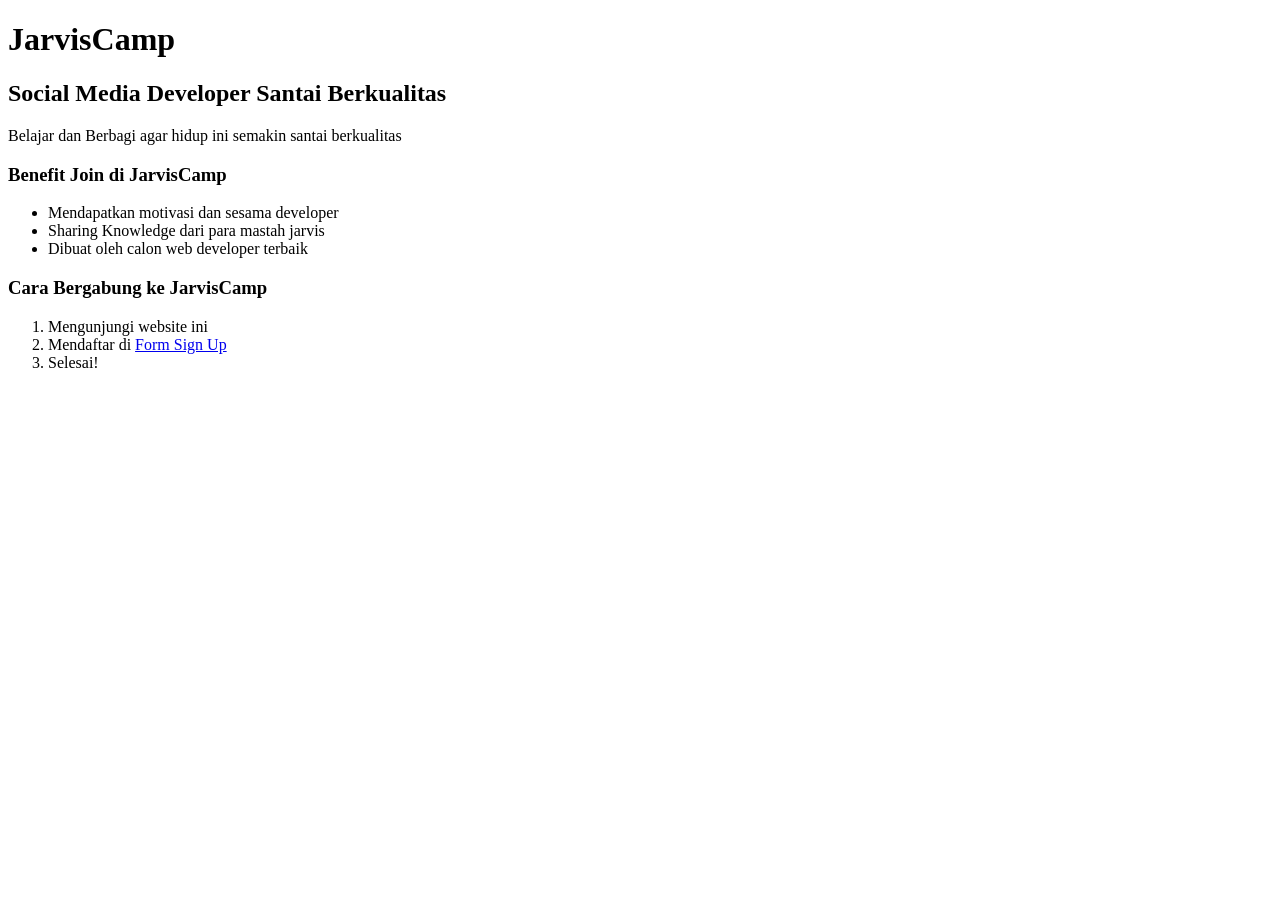
<file: index.html>
<!DOCTYPE html>
<html lang="en">

<head>
    <meta charset="UTF-8">
    <meta http-equiv="X-UA-Compatible" content="IE=edge">
    <meta name="viewport" content="width=device-width, initial-scale=1.0">
    <title>Index</title>
</head>

<body>
    <h1>JarvisCamp</h1>
    <h2>Social Media Developer Santai Berkualitas</h2>
    <p>Belajar dan Berbagi agar hidup ini semakin santai berkualitas</p>
    <h3>Benefit Join di JarvisCamp</h3>
    <ul>
        <li>Mendapatkan motivasi dan sesama developer</li>
        <li>Sharing Knowledge dari para mastah jarvis</li>
        <li>Dibuat oleh calon web developer terbaik</li>
    </ul>
    <h3>Cara Bergabung ke JarvisCamp</h3>
    <ol>
        <li>Mengunjungi website ini</li>
        <li>Mendaftar di <a href="form.html">Form Sign Up</a></li>
        <li>Selesai!</li>
    </ol>
</body>

</html>
</file>
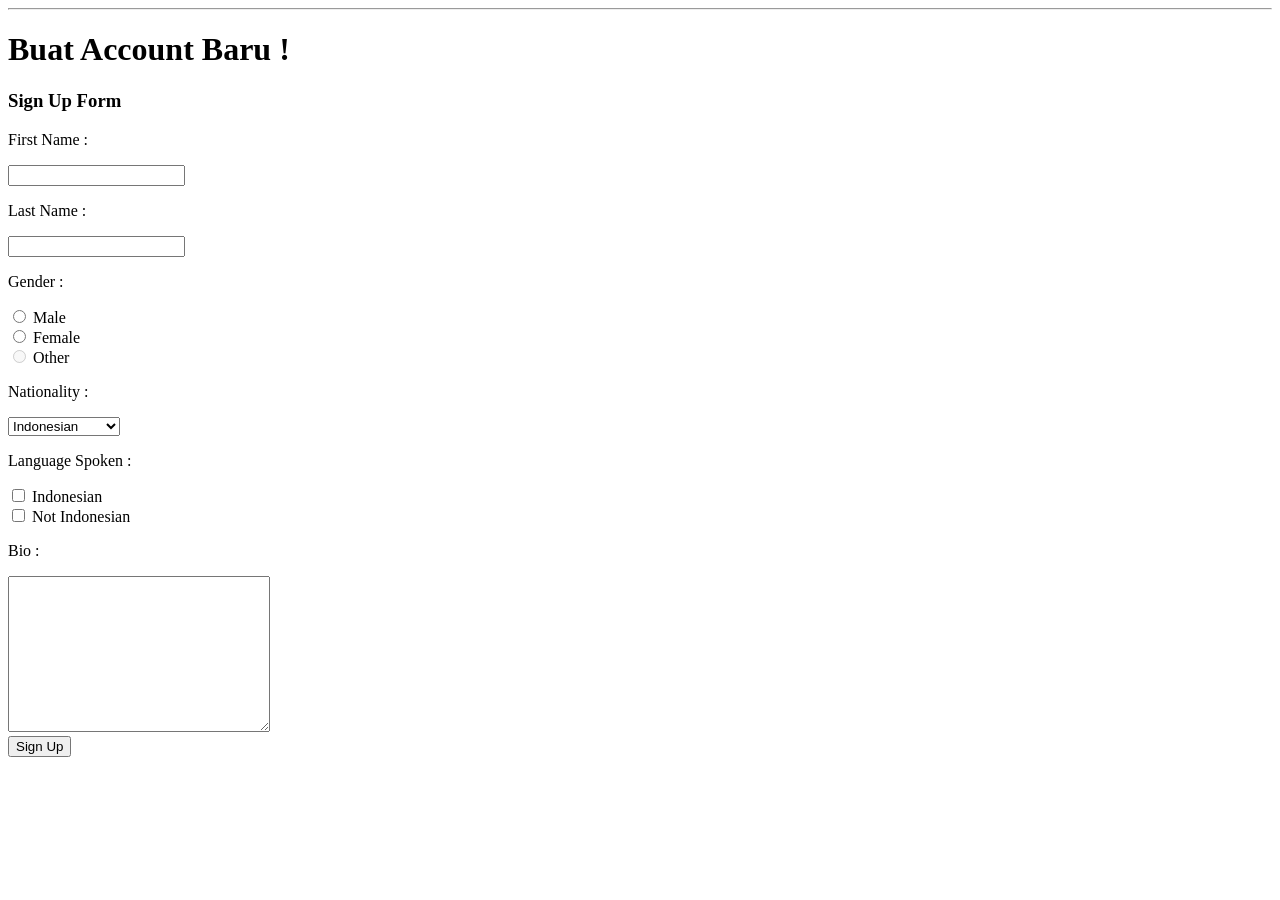
<file: form.html>
<!DOCTYPE html>
<html lang="en">

<head>
    <meta charset="UTF-8">
    <meta http-equiv="X-UA-Compatible" content="IE=edge">
    <meta name="viewport" content="width=device-width, initial-scale=1.0">
    <title>Form Registrasi</title>
</head>

<body>
    <hr>
    <h1>Buat Account Baru !</h1>
    <form action="welcome.html">
        <h3>Sign Up Form</h3>
        <p>First Name :</p>
        <input type="text" name="first_name" id="first-name">
        <p>Last Name :</p>
        <input type="text" name="last_name" id="last-name">
        <p>Gender :</p>
        <input type="radio" name="male" id="male" value="male"> Male
        <br>
        <input type="radio" name="female" id="female" value="female"> Female
        <br>
        <input type="radio" disabled> Other
        <p>Nationality :</p>
        <select name="nationality" id="nationality">
            <option value="indonesian">Indonesian</option>
            <option value="not_indonesian">Not Indonesian</option>
        </select>
        <p>Language Spoken :</p>
        <input type="checkbox" name="indonesian" id="indonesian" value="indonesian"> Indonesian
        <br>
        <input type="checkbox" name="other" id="other" value="other"> Not Indonesian
        <p>Bio :</p>
        <textarea name="bio" id="bio" cols="30" rows="10"></textarea>
        <br>
        <input type="submit" name="sign_up" value="Sign Up">
    </form>
</body>

</html>
</file>
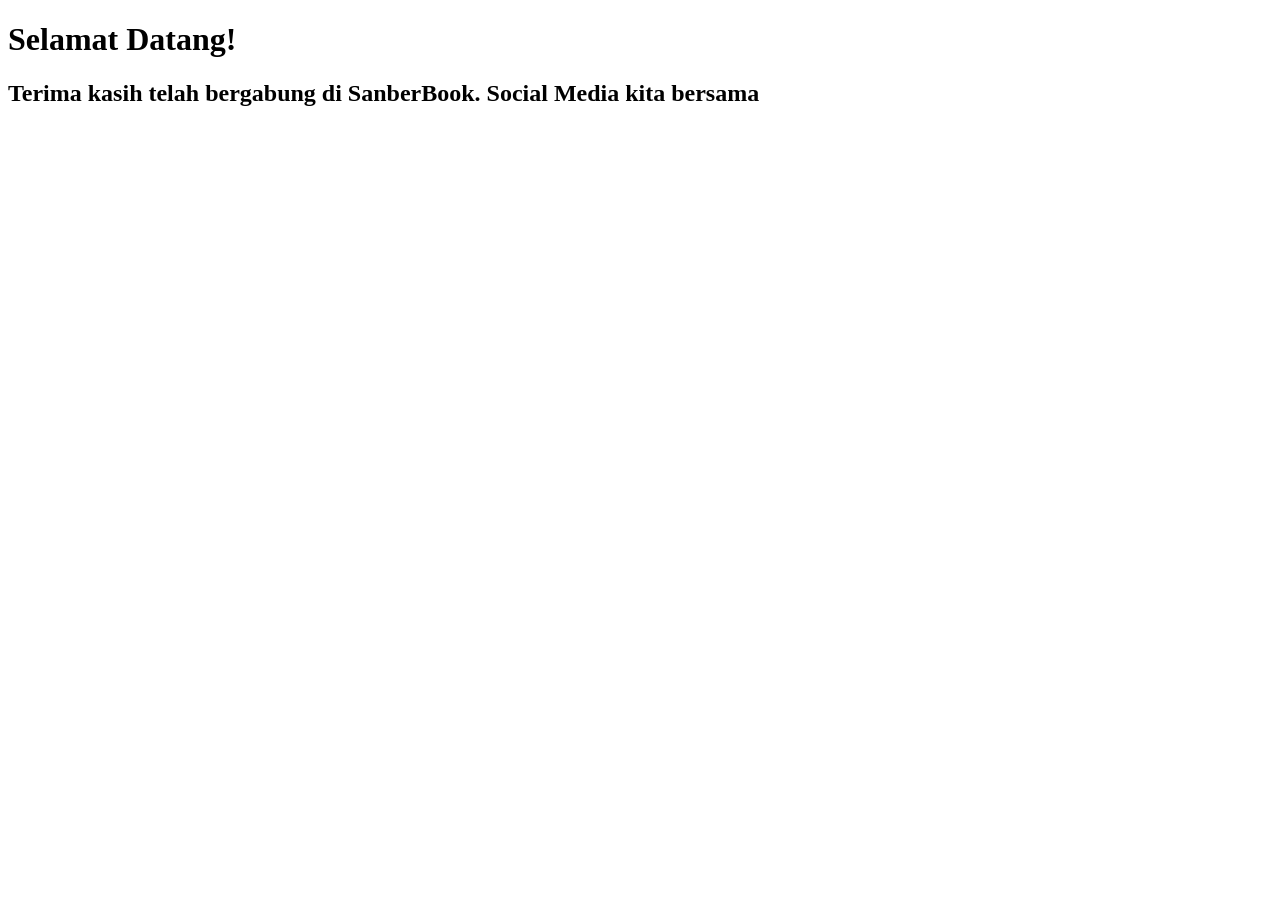
<file: welcome.html>
<!DOCTYPE html>
<html lang="en">

<head>
    <meta charset="UTF-8">
    <meta http-equiv="X-UA-Compatible" content="IE=edge">
    <meta name="viewport" content="width=device-width, initial-scale=1.0">
    <title>Welcome Page</title>
</head>

<body>
    <h1>Selamat Datang!</h1>
    <h2>Terima kasih telah bergabung di SanberBook. Social Media kita bersama</h2>
</body>

</html>
</file>
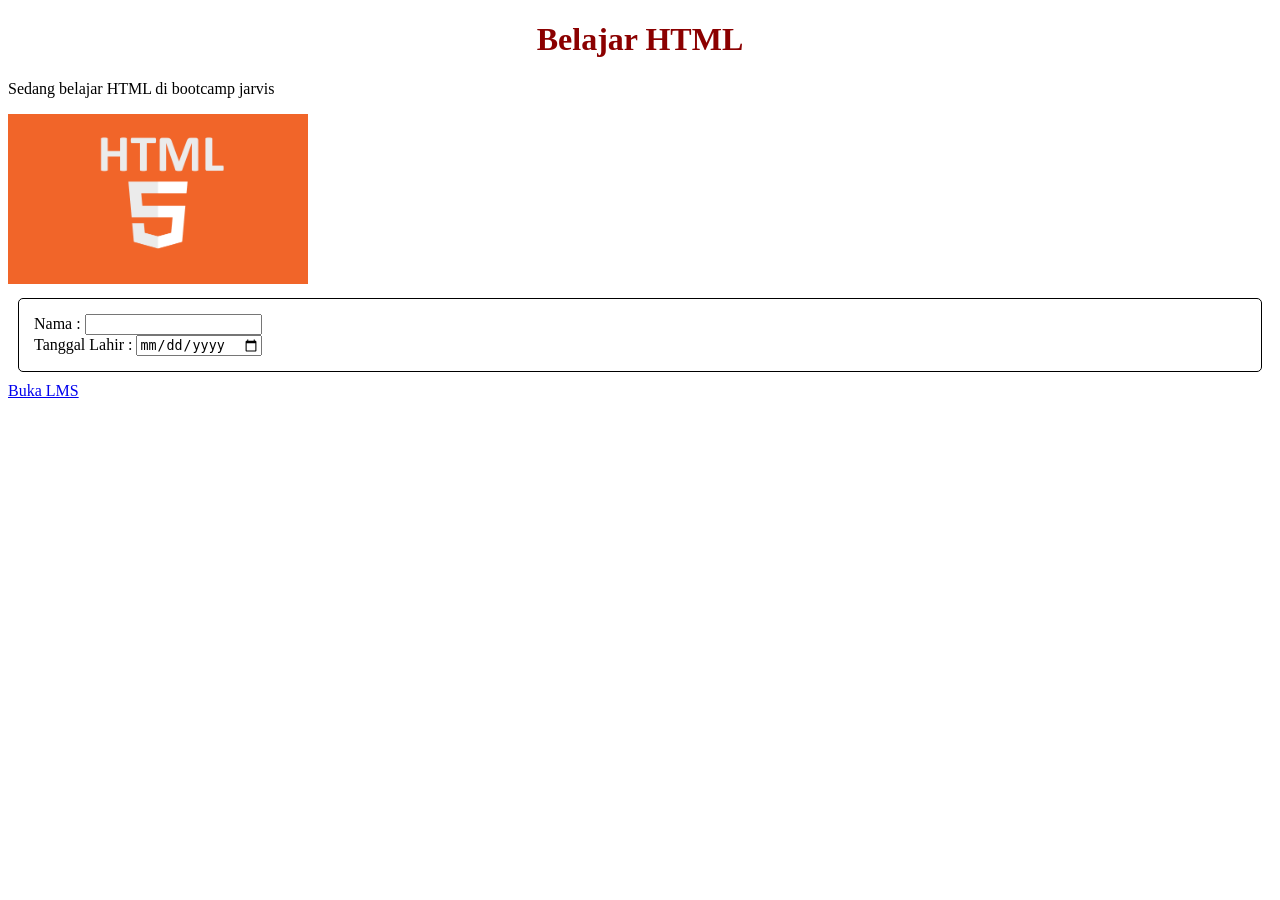
<file: html/latihan.html>
<!DOCTYPE html>
<html>
  <head>
    <title>Belajar HTML</title>
    <link rel="stylesheet" href="../css/style.css" />
  </head>

  <body>
    <h1>Belajar HTML</h1>
    <p>Sedang belajar HTML di bootcamp jarvis</p>
    <img class="melegkung" src="html.png" alt="gambar html" width="300" />
    <form class="melengkung" action="">
      <label for="tgl">Nama : </label>
      <input type="text" id="nama" />
      <br />
      <label for="nama">Tanggal Lahir : </label>
      <input type="date" id="tgl" />
    </form>
    <a href="https://academy.jarvis-solusi.id">Buka LMS</a>
  </body>
</html>
</file>
<file: css/style.css>
h1 {
  text-align: center;
  color: darkred;
}
.melengkung {
  border-radius: 5px;
}
form {
  border: 1px solid black;
  margin: 10px;
  padding: 15px;
}
</file>
